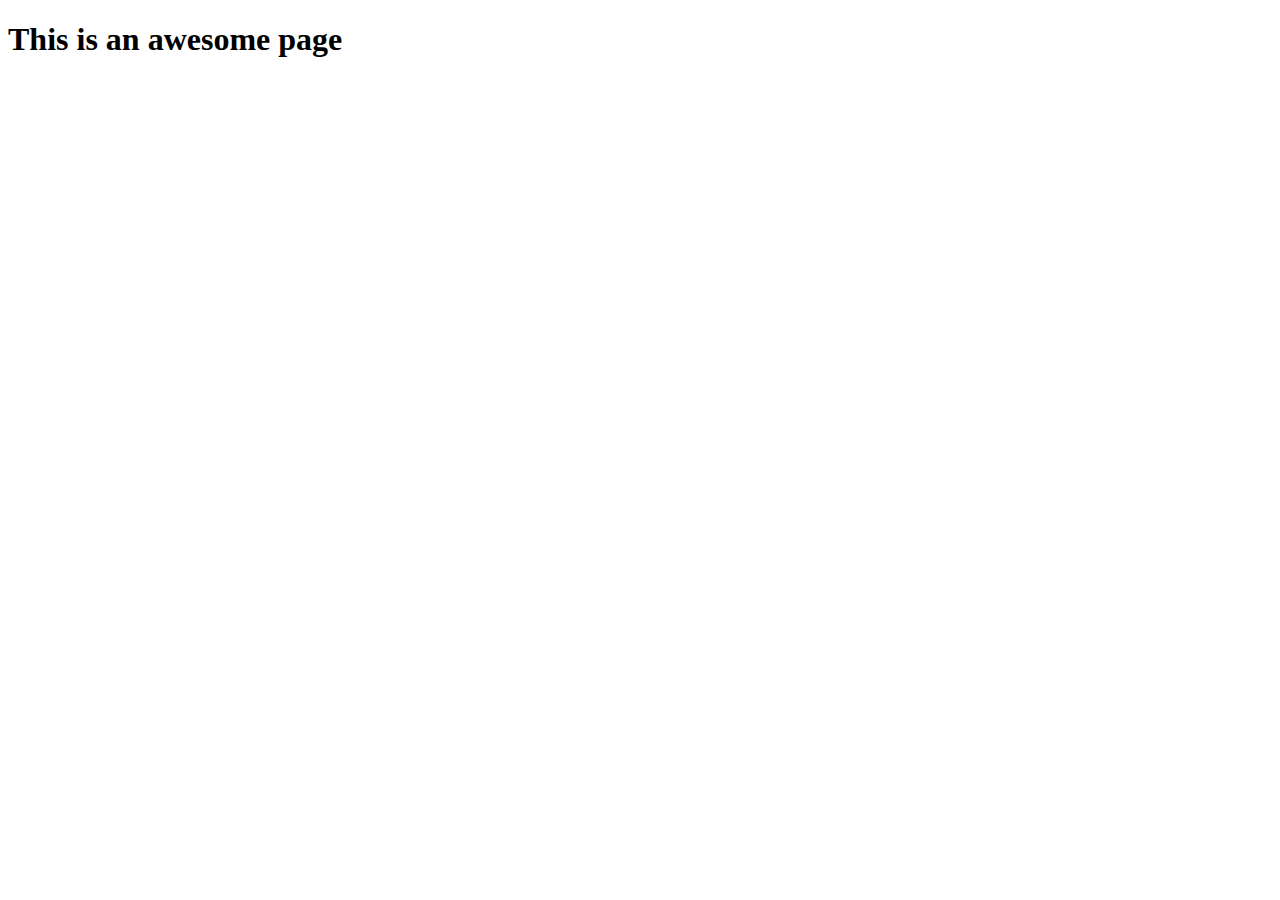
<file: index.html>
<!DOCTYPE html>
<html lang="en">
<head>
  <meta charset="UTF-8">
  <meta name="viewport" content="width=device-width, initial-scale=1.0">
  <meta http-equiv="X-UA-Compatible" content="ie=edge">
  <title>Bryce</title>
</head>
<body>
  <h1>This is an awesome page</h1>
</body>
</html>
</file>
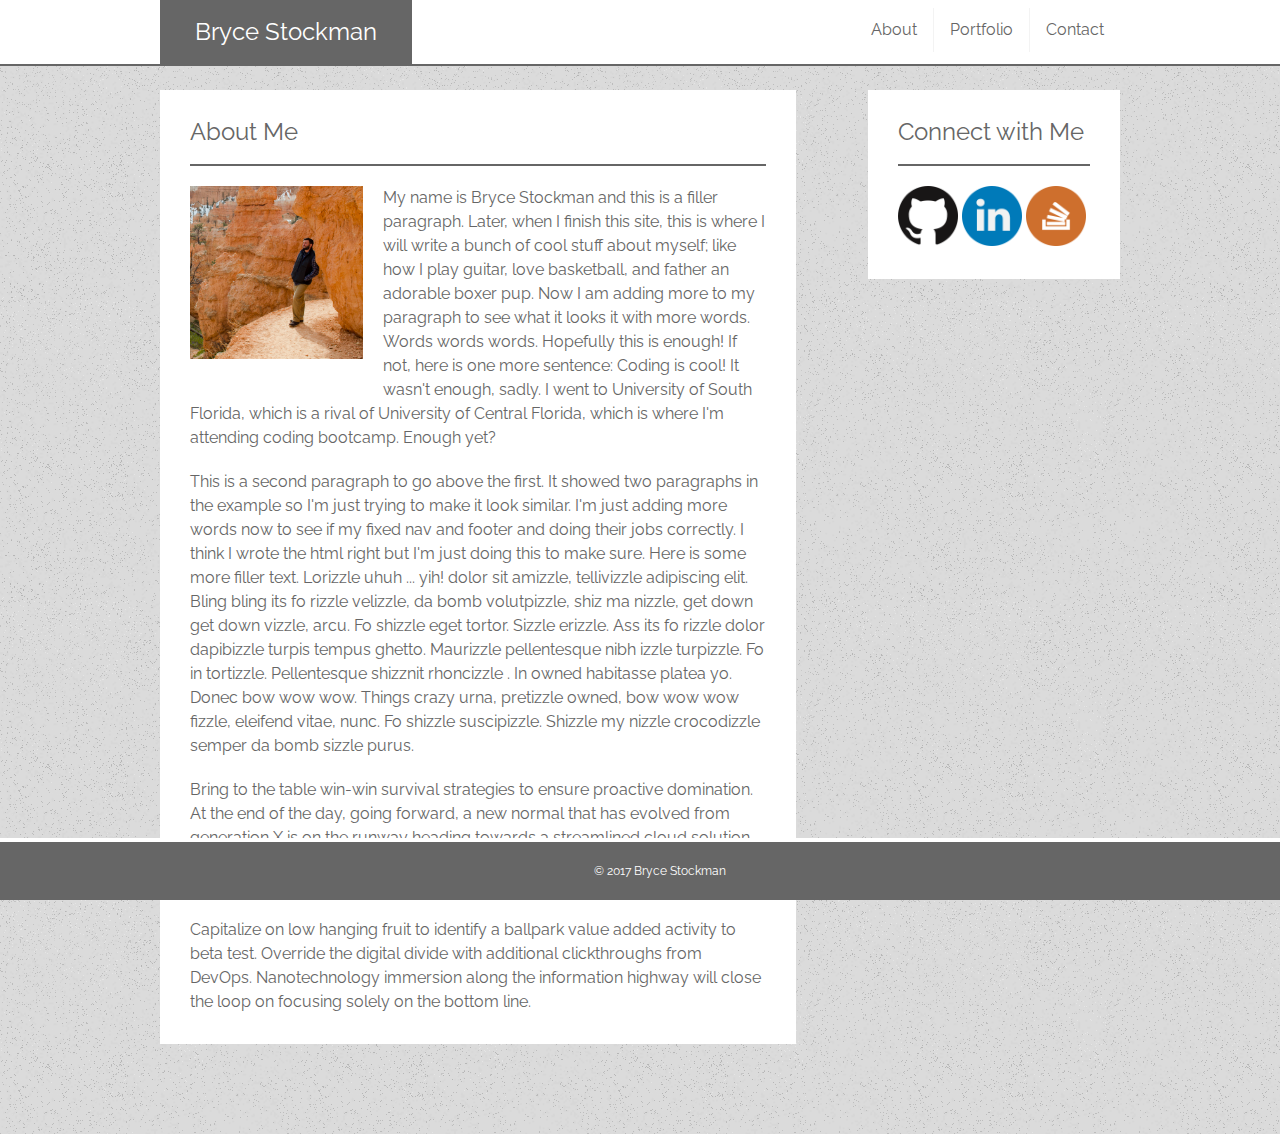
<file: contact.html>
<!DOCTYPE html>
<html lang="en">
<head>
  <meta charset="UTF-8">
  <meta name="viewport" content="width=device-width, initial-scale=1.0">
  <meta http-equiv="X-UA-Compatible" content="ie=edge">
  <link rel="stylesheet" href="assets/css/reset.css">
  <link rel="stylesheet" href="assets/css/style.css">
  <link href="https://fonts.googleapis.com/css?family=Raleway" rel="stylesheet">
  <title>Bryce Stockman</title>
</head>
<body>
  <nav>
    <div class="container">
      <div class="brandlogo">
        <a href="index.html">Bryce Stockman</a>
      </div>
      <ul>
        <li><a href="index.html">About</a></li>
        <li><a href="portfolio.html">Portfolio</a></li>
        <li><a href="contact.html">Contact</a></li>
      </ul>
    </div>
  </nav>
  <div class="main">
    <div class="container">
      <div class="bigbox">
        <h1>About Me</h1>
        <p><img src="assets/images/bryce_1.jpg" alt="Bryce in Utah">My name is Bryce Stockman and this is a filler paragraph. Later, when I finish this site, this is where I will write a bunch of cool stuff about myself; like how I play guitar, love basketball, and father an adorable boxer pup. Now I am adding more to my paragraph to see what it looks it with more words. Words words words. Hopefully this is enough! If not, here is one more sentence: Coding is cool! It wasn't enough, sadly. I went to University of South Florida, which is a rival of University of Central Florida, which is where I'm attending coding bootcamp. Enough yet?</p>
        <p>This is a second paragraph to go above the first. It showed two paragraphs in the example so I'm just trying to make it look similar. I'm just adding more words now to see if my fixed nav and footer and doing their jobs correctly. I think I wrote the html right but I'm just doing this to make sure. Here is some more filler text. Lorizzle uhuh ... yih! dolor sit amizzle, tellivizzle adipiscing elit. Bling bling its fo rizzle velizzle, da bomb volutpizzle, shiz ma nizzle, get down get down vizzle, arcu. Fo shizzle eget tortor. Sizzle erizzle. Ass its fo rizzle dolor dapibizzle turpis tempus ghetto. Maurizzle pellentesque nibh izzle turpizzle. Fo in tortizzle. Pellentesque shizznit rhoncizzle . In owned habitasse platea yo. Donec bow wow wow. Things crazy urna, pretizzle owned, bow wow wow fizzle, eleifend vitae, nunc. Fo shizzle suscipizzle. Shizzle my nizzle crocodizzle semper da bomb sizzle purus.</p>
        <p>Bring to the table win-win survival strategies to ensure proactive domination. At the end of the day, going forward, a new normal that has evolved from generation X is on the runway heading towards a streamlined cloud solution. User generated content in real-time will have multiple touchpoints for offshoring.
        <p>Capitalize on low hanging fruit to identify a ballpark value added activity to beta test. Override the digital divide with additional clickthroughs from DevOps. Nanotechnology immersion along the information highway will close the loop on focusing solely on the bottom line.</p>
      </div>
      <div class="connectbox">
        <h1>Connect with Me</h1>
        <div class="icons">
          <a href="https://github.com/abstockman" target="_blank"><img src="assets/images/Github.png" alt="Github Icon"></a>
          <a href="https://www.linkedin.com/in/bryce-stockman-7439b1108" target="_blank"><img src="assets/images/linkedin.png" alt="LinkedIn Icon"></a>
          <a href="http://stackoverflow.com/users/7859500/bryce-stockman?tab=profile" target="_blank"><img src="assets/images/stackoverflow.png" alt="StackOverflow Icon"></a>
        </div>
      </div>
    </div>
  </div>
  <footer>
    <p>&copy 2017 Bryce Stockman</p>
  </footer>
</body>
</html>
</file>
<file: assets/css/style.css>
/*nav styles*/

body {
    font-family: 'Raleway', sans-serif;
    background: url('../images/old_moon.png')
}

p {
  font-size: 1em;
  line-height: 1.5em;
  color: #666666;
}

.container {
  width: 75%;
  margin: 0 auto;
}

nav {
  background: white;
  width: 100%;
  border-bottom: 2px solid #666666;
  /*position changed the vertical alignment of the brandlogo*/
  position: fixed;
  top: 0;
}

.brandlogo {
  display: inline-block;
}

.brandlogo a {
  display: inline-block;
  background-color: #666666;
  color: #FFF;
  padding: 20px 35px;
  font-size: 1.50em;
  text-align: center;
  text-decoration: none;
}

nav ul {
  list-style-type: none;
  overflow: hidden;
  float: right;
  margin-top: 8px;
}

nav li {
  float: left;
}

nav li a {
  display: block;
  text-align: center;
  padding: 14px 16px;
  text-decoration: none;
  border-right: 1px solid #F3F3F3;
  color: #666666;
}

nav li:last-child a {
  border-right: none;
}

.main {
  margin-top: 90px;
  margin-bottom: 90px;
}

.bigbox {
  background: #fff;
  width: 60%;
  padding: 30px;
  float: left;
  margin-bottom: 90px;
}

.bigbox h1 {
  font-size: 1.50em;
  color: #666666;
  padding-bottom: 20px;
  border-bottom: 2px solid #666666;
}

.bigbox p {
  padding-top: 20px;
}

.bigbox p img {
  max-width: 30%;
  padding-right: 20px;
  padding-bottom: 20px;
  float: left;
}

.connectbox {
    background: #fff;
    width: 20%;
    padding: 30px;
    float: right;
}

.connectbox h1 {
  font-size: 1.50em;
  color: #666666;
  padding-bottom: 20px;
  border-bottom: 2px solid #666666;
}

.icons img {
  max-width: 60px;
  padding-top: 20px;
}

footer {
  position: fixed;
  bottom: 0;
  background: #666666;
  width: 100%;
  padding: 20px;
  border-top: 4px solid #fff;
}

footer p {
  color: #fff;
  text-align: center;
  font-size: 0.75em;
}

nav ul a:hover {
  color: #007AB9;
}
</file>
